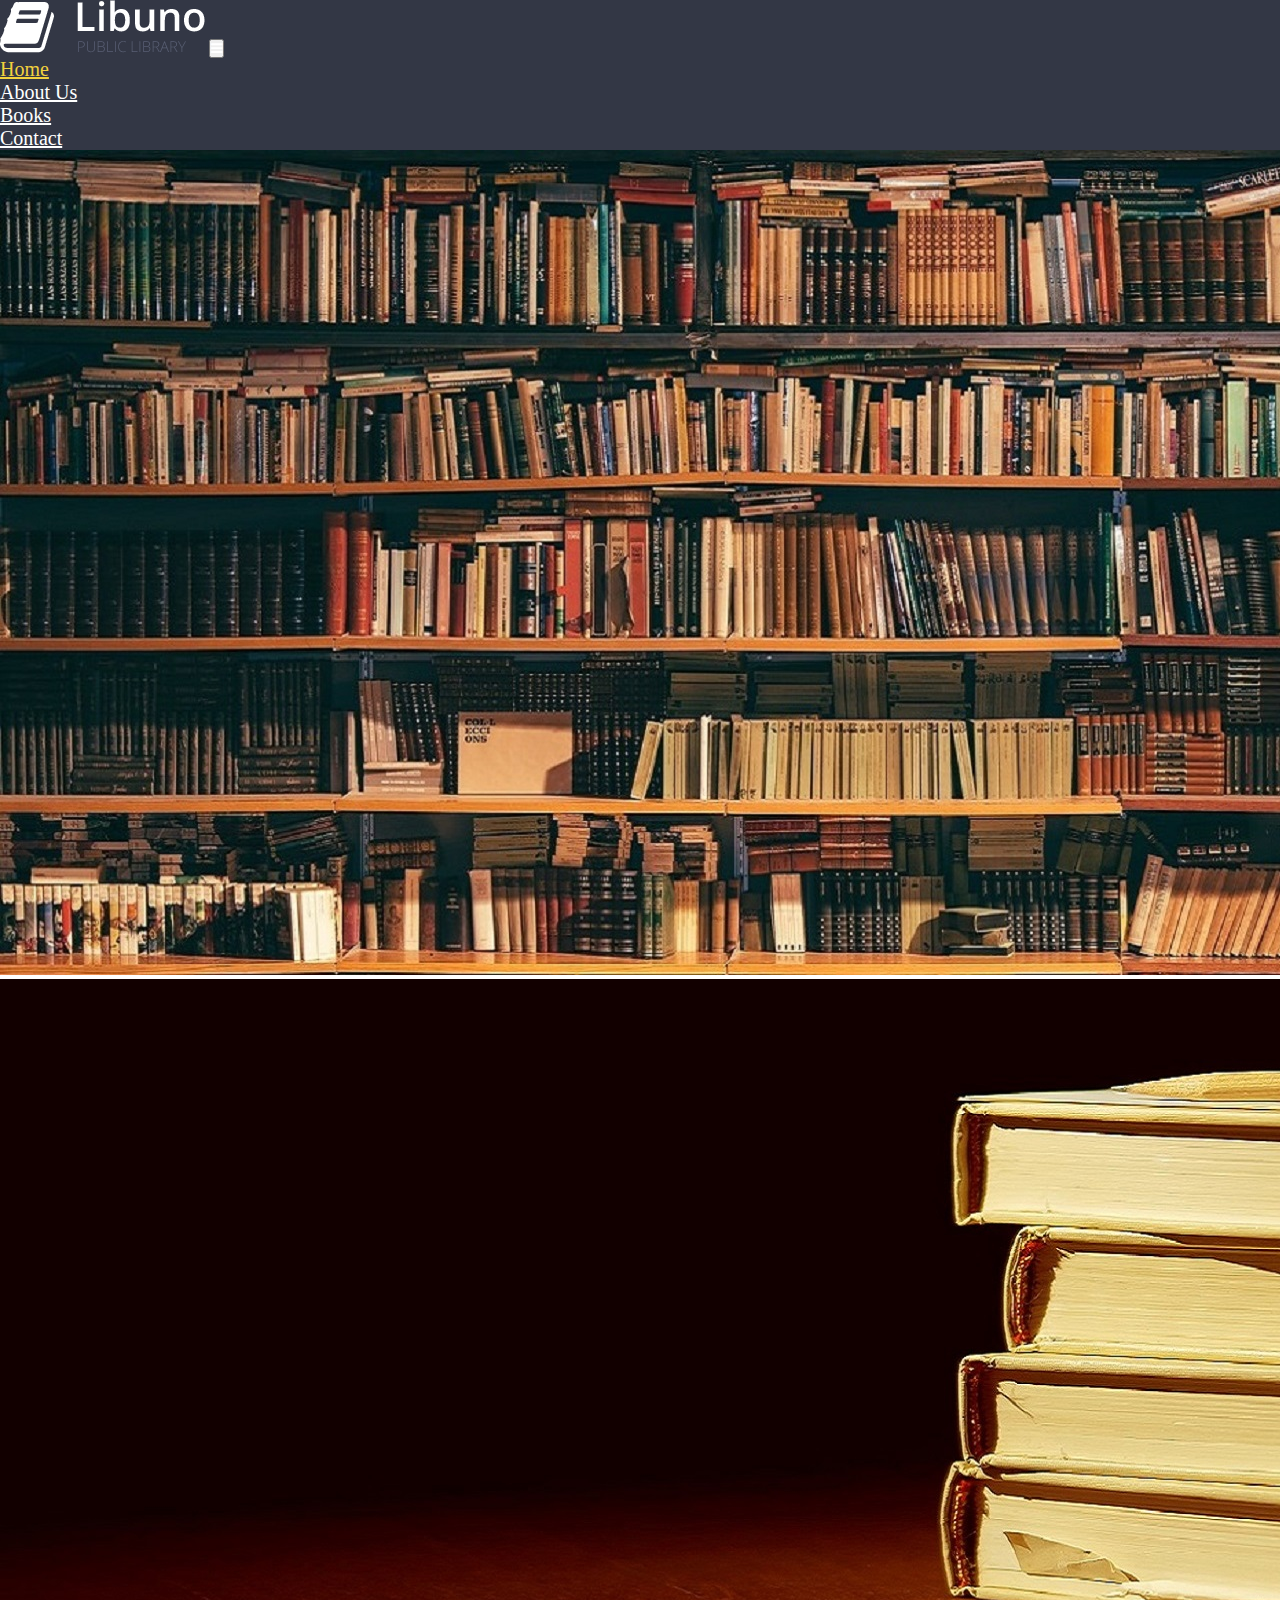
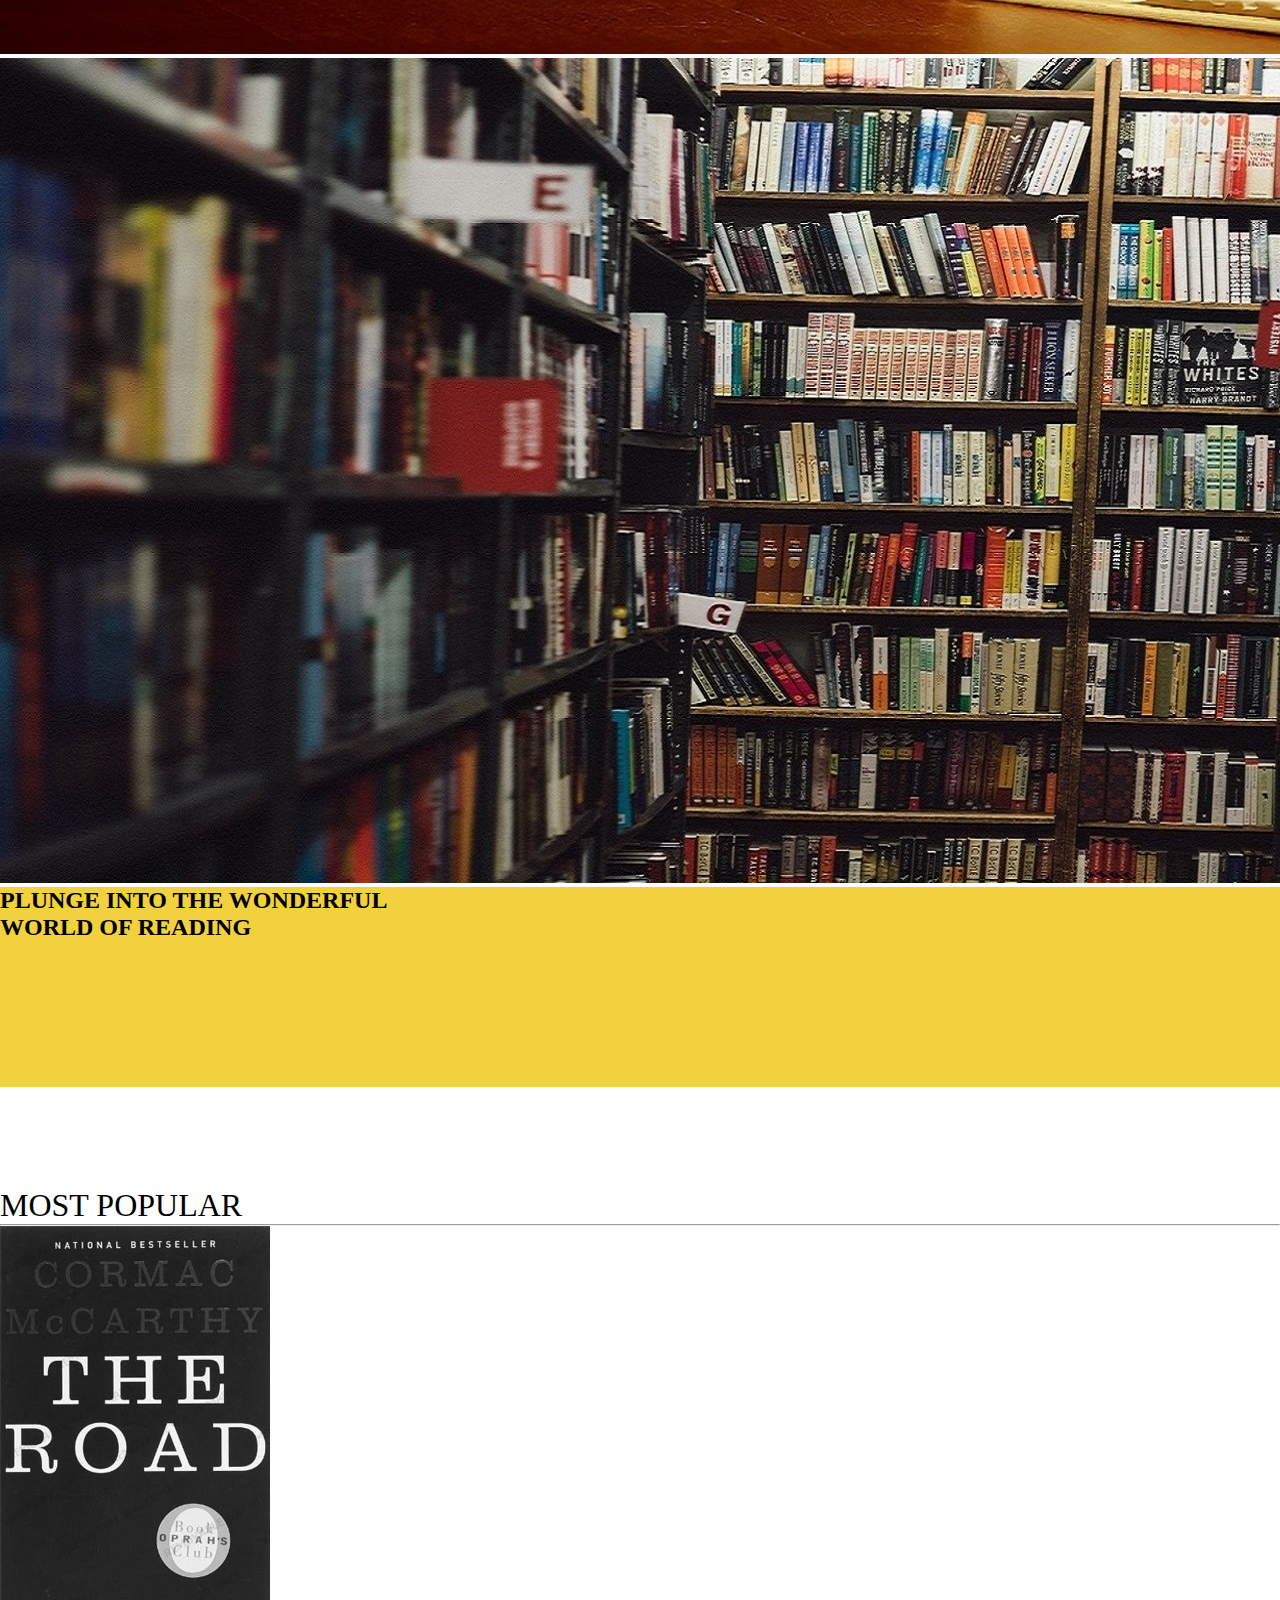
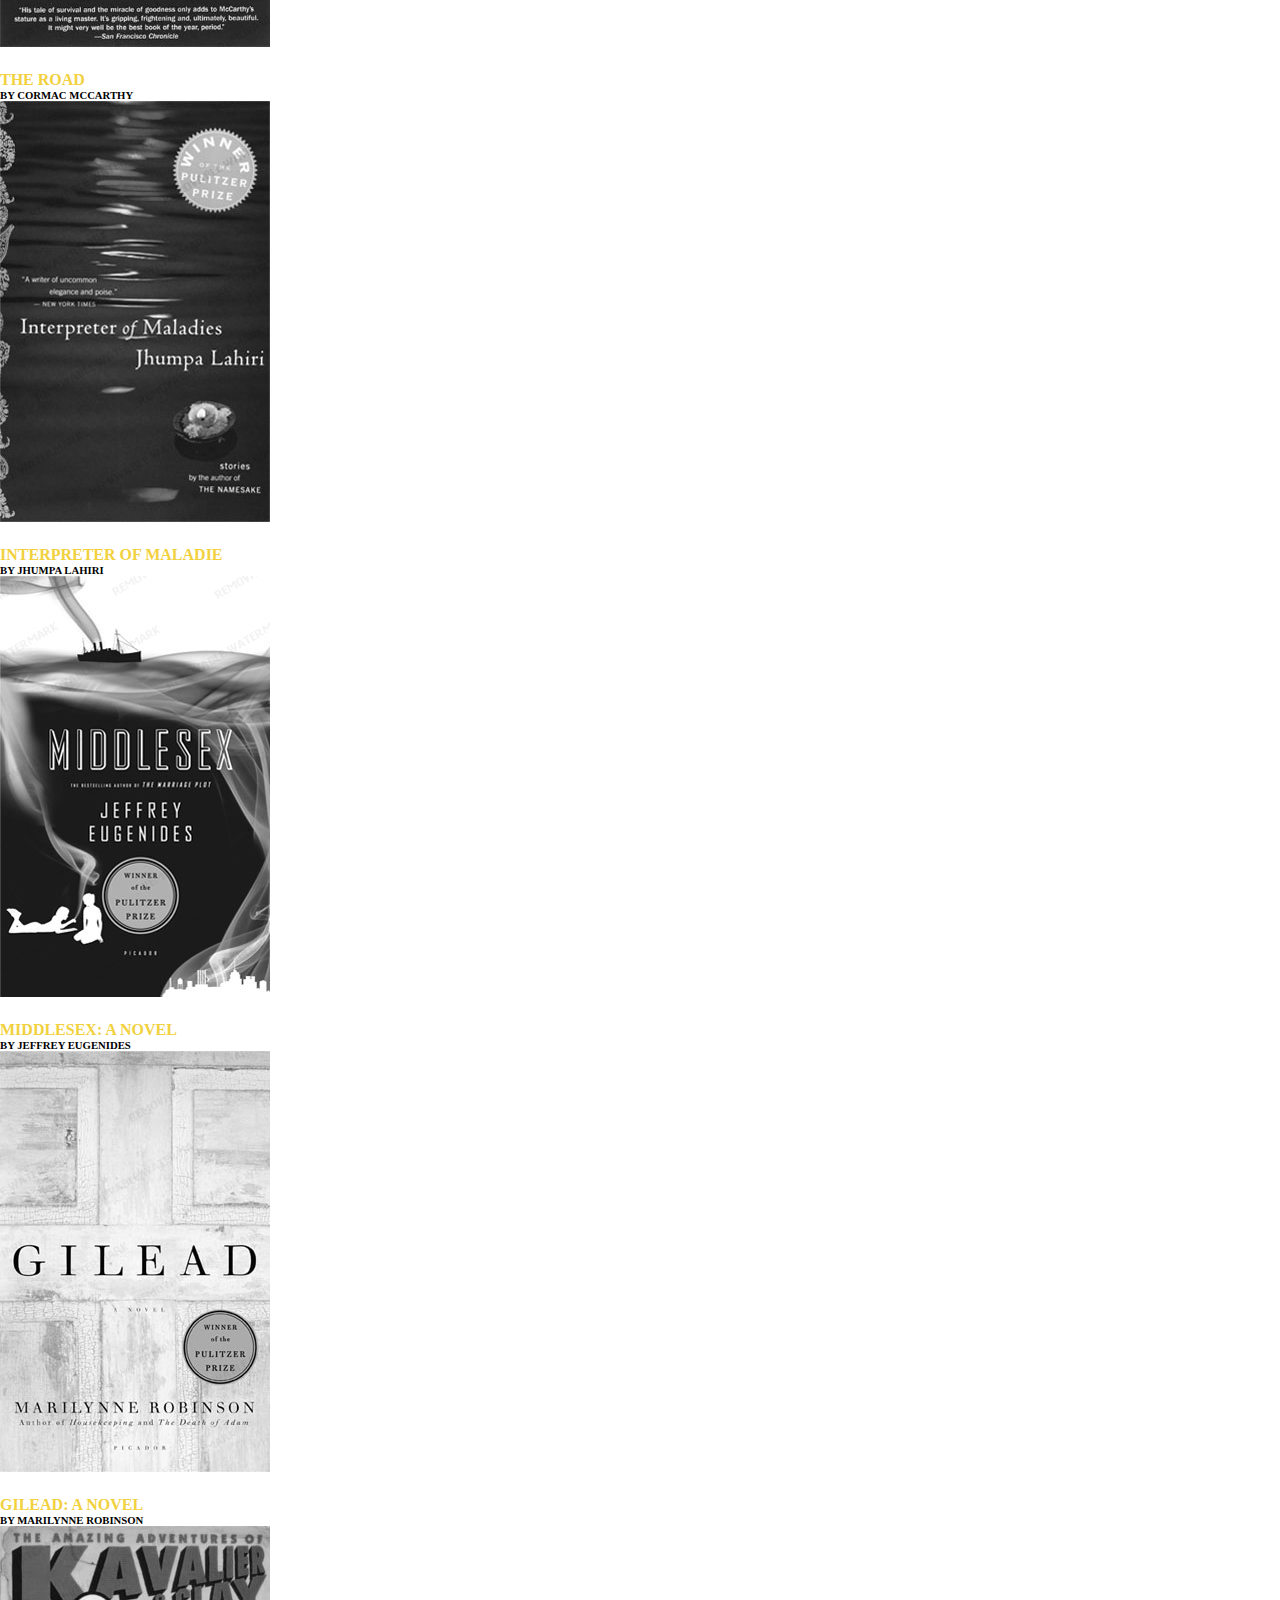
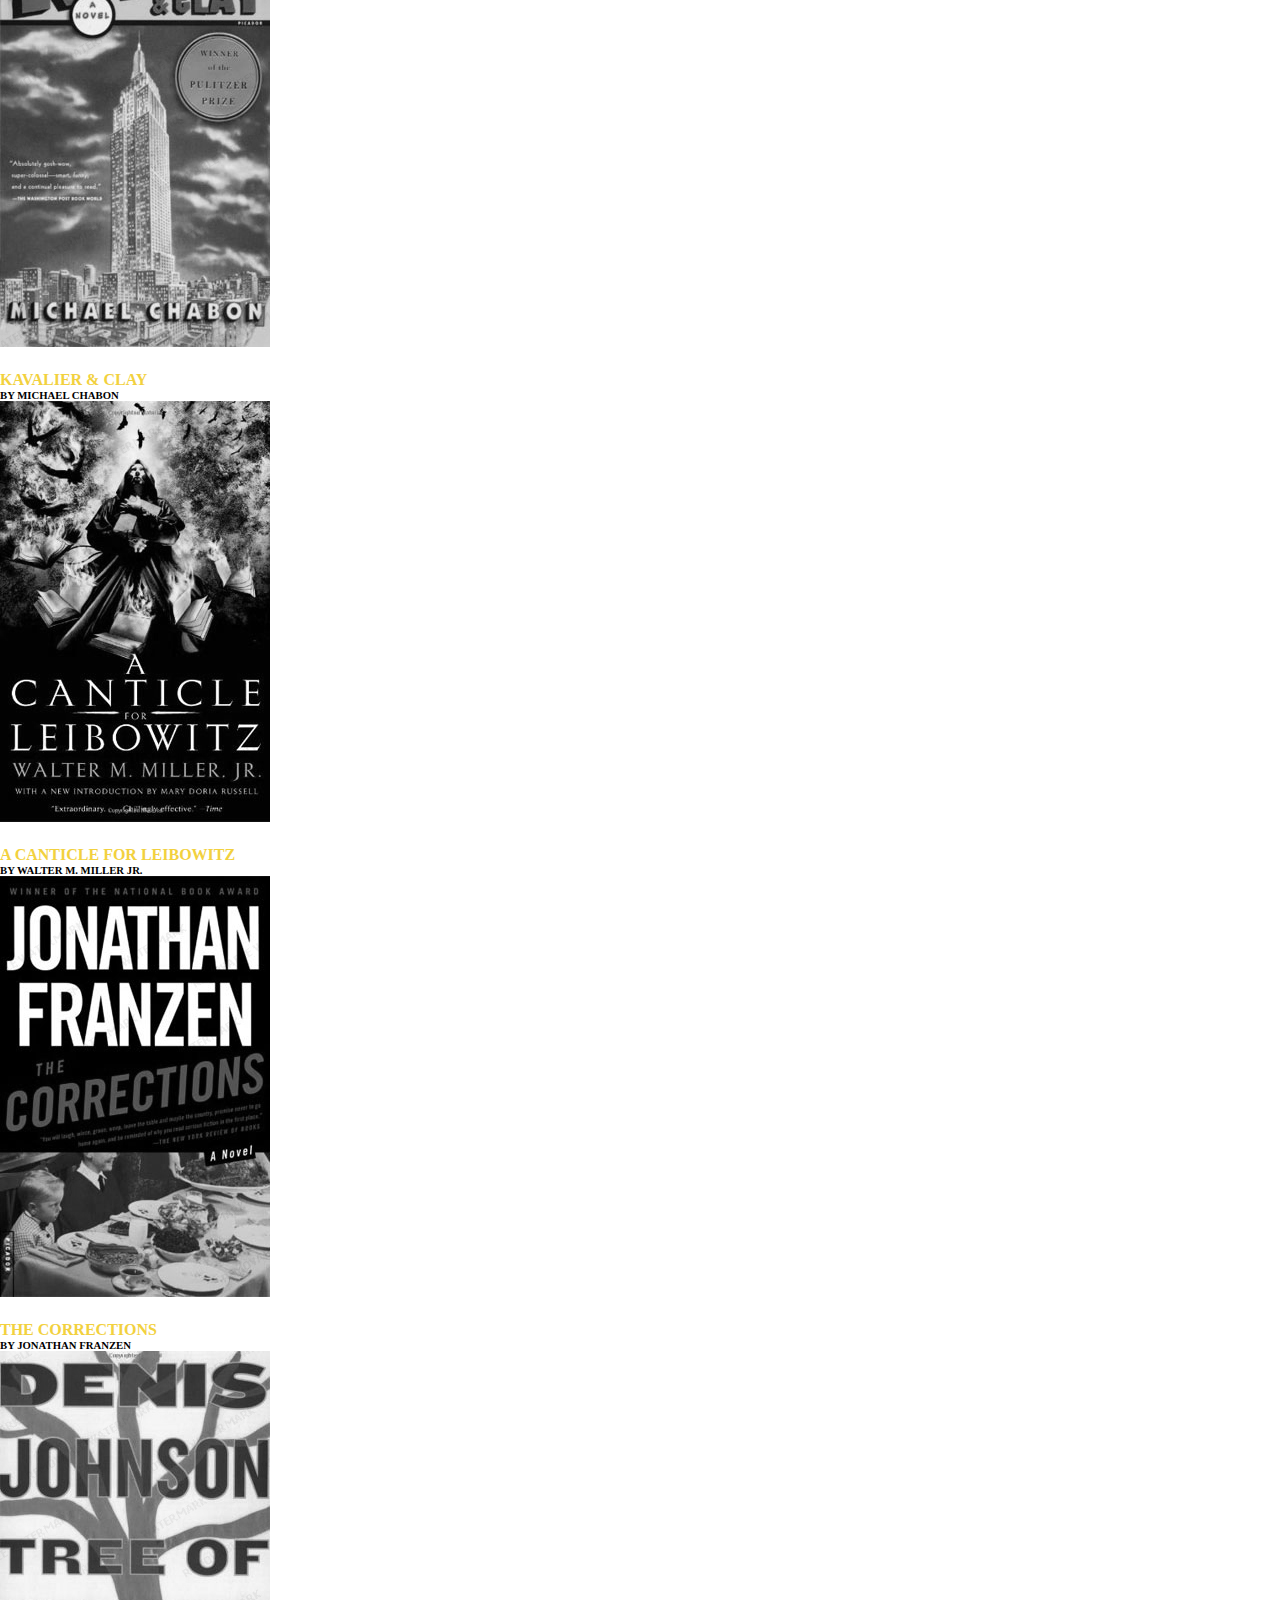
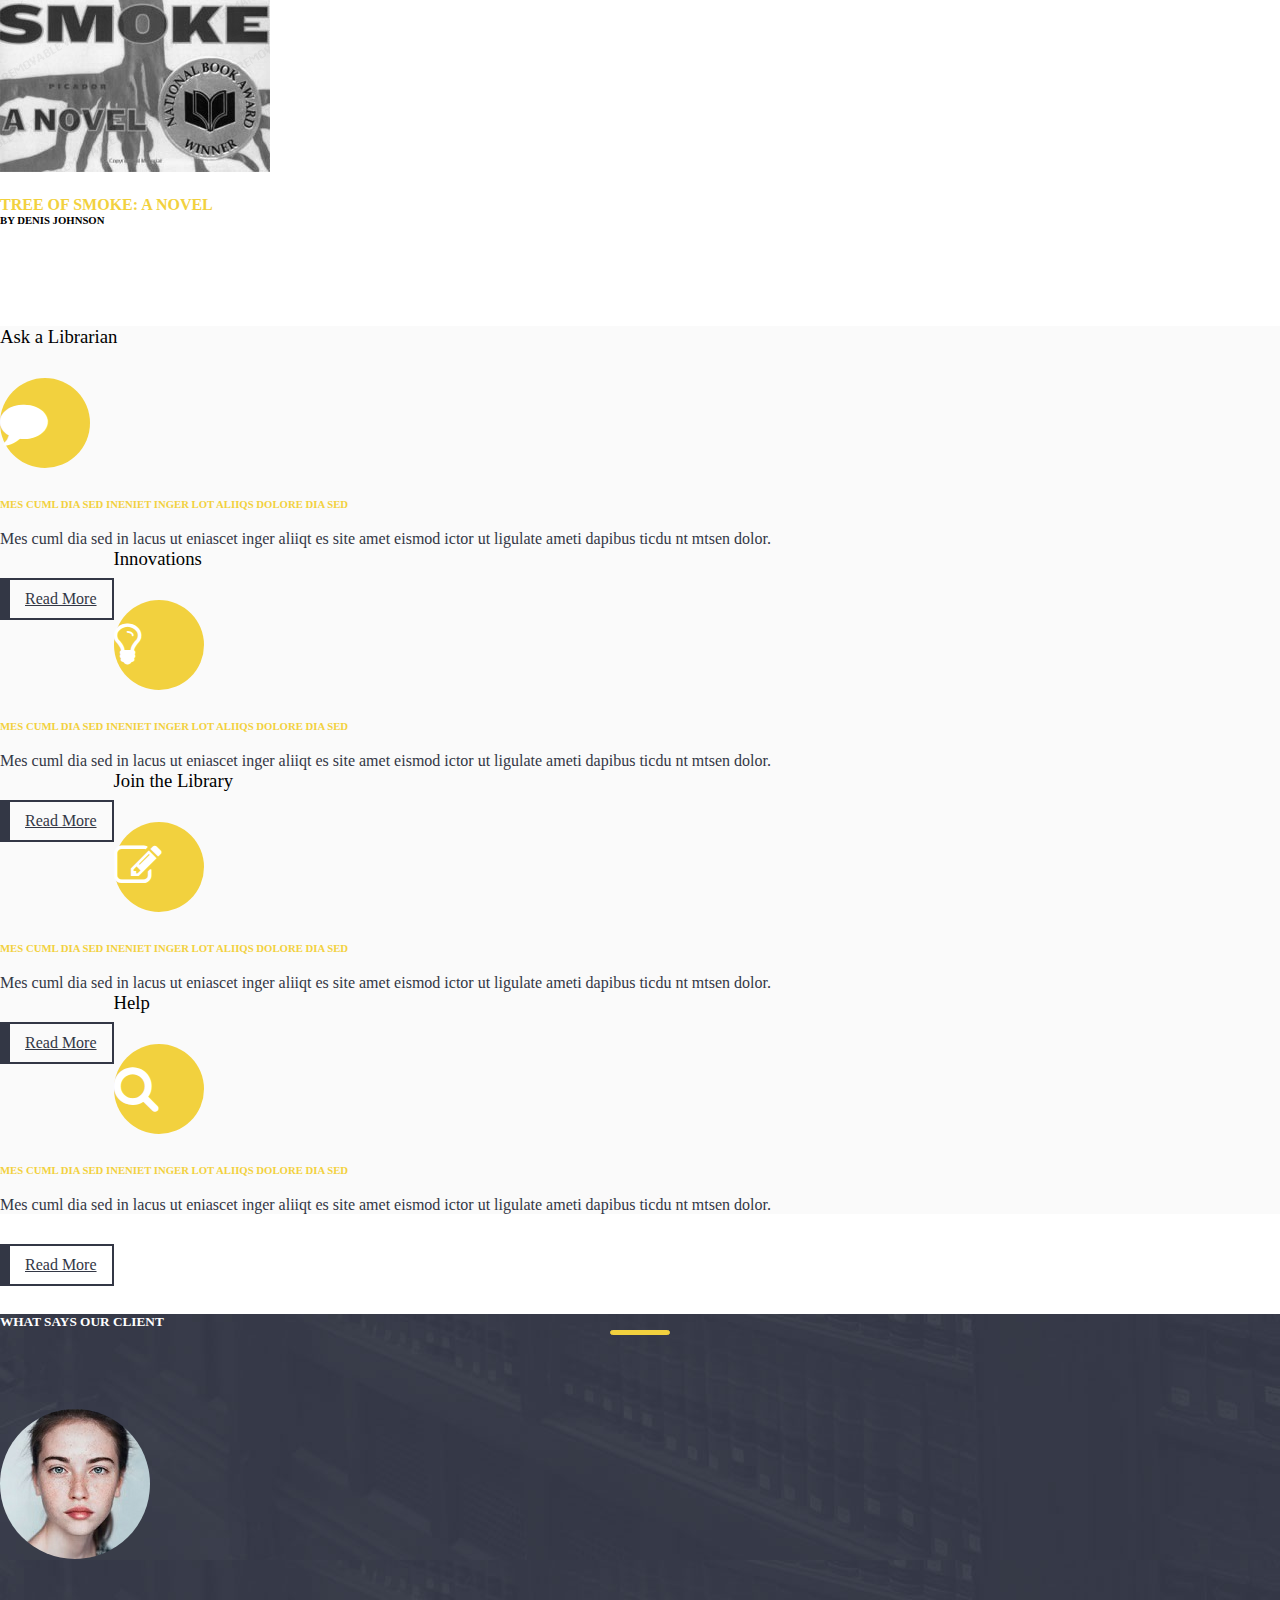
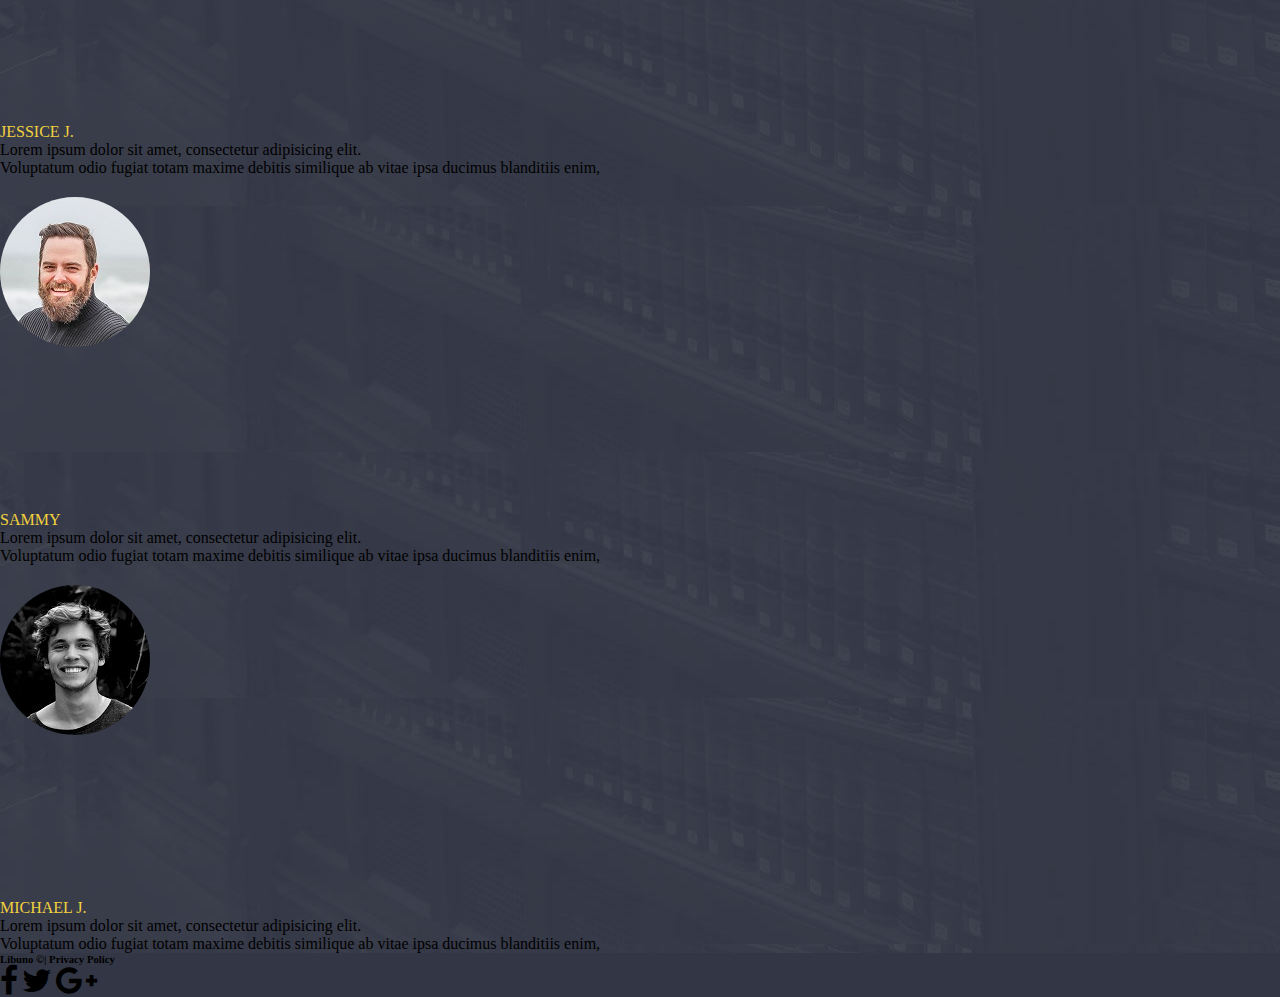
<file: index.html>
<!doctype html>
<html lang="en">
<head>
<meta charset="utf-8">
<meta name="viewport" content="width=device-width, initial-scale=1.0">
<title>Libuno Library</title>
<link rel="shortcut icon" href="images/lo.jpg">
<link rel="stylesheet" href="css/css.css">
<link rel="stylesheet" href="https://cdn.jsdelivr.net/npm/bootstrap@4.6.0/dist/css/bootstrap.min.css" integrity="sha384-B0vP5xmATw1+K9KRQjQERJvTumQW0nPEzvF6L/Z6nronJ3oUOFUFpCjEUQouq2+l" crossorigin="anonymous">
<link rel="stylesheet" href="https://stackpath.bootstrapcdn.com/font-awesome/4.7.0/css/font-awesome.min.css">
<link
    rel="stylesheet"
    href="https://cdnjs.cloudflare.com/ajax/libs/animate.css/4.1.1/animate.min.css"
  />
<link href="https://unpkg.com/aos@2.3.1/dist/aos.css" rel="stylesheet">
</head>

<body>

<nav class="navbar navbar-expand-md   my-navbar">
  <a class="navbar-brand ml-3" href="index.html"><img src="images/logo.png" class="img-fluid"></a>
  <button class="navbar-toggler" type="button" data-toggle="collapse" data-target="#navbarNav" aria-controls="navbarNav" aria-expanded="false" aria-label="Toggle navigation">
    <span class="fa fa-navicon "></span>
  </button>
  <div class="collapse navbar-collapse" id="navbarNav">
    <ul class="navbar-nav ml-auto mr-3 text-center">
      <li class="nav-item active">
        <a class="nav-link" href="index.html" style="color: #f2d13e;">Home </a>
      </li>
       <li class="nav-item active">
        <a class="nav-link" href="AboutUS.html">About Us</a>
      </li>
       <li class="nav-item active">
        <a class="nav-link" href="Books.html">Books </a>
      </li>
       <li class="nav-item active">
        <a class="nav-link" href="#">Contact </a>
      </li>
    </ul>
  </div>
</nav>



<div id="carouselExampleIndicators" class="carousel slide " data-ride="carousel">
  
  <div class="carousel-inner">
    <div class="carousel-item active">
      <img src="images/c1.jpg" class="img-fluid" alt="...">
    </div>
    <div class="carousel-item">
      <img src="images/c3.jpg" class="img-fluid" alt="...">
    </div>
    <div class="carousel-item">
      <img src="images/c2.jpg" class="img-fluid" alt="...">
    </div>
    
    <div class="jumbotron position-absolute mb-0 my-carousel rounded-0" >
    	 <div class="container">
    	 <div class="row">
    	 	<div class="col-md-7 text-white">
    	 		<h2>PLUNGE INTO THE WONDERFUL <br>WORLD OF READING</h2>
    	 	</div>
    	 	
    	 	<div class="col-md-5">
    	 		<ol class="carousel-indicators">
				<li data-target="#carouselExampleIndicators" data-slide-to="0" class="active"></li>
				<li data-target="#carouselExampleIndicators" data-slide-to="1"></li>
				<li data-target="#carouselExampleIndicators" data-slide-to="2"></li>
			  </ol>
    	 	</div>
    	 </div>
    	 </div>
    </div>
  </div>
  
</div>



<div class="container my-popular">
	<h1>MOST POPULAR</h1>
	<hr>
	<div class="row">
		<div class="col-md-3 mb-4">
			<div class="card border-0">
				<div class="card-body my-card m-0 p-0">
					<img src="images/g1.jpg" alt="" class="img-fluid card-img-top">
					<p class="card-title">THE ROAD</p>
					<h6 class="card-text font-weight-light">BY CORMAC MCCARTHY</h6>
				</div>
			</div>
		</div>
		<div class="col-md-3 mb-4">
			<div class="card border-0">
				<div class="card-body my-card m-0 p-0">
					<img src="images/g2.jpg" alt="" class="img-fluid card-img-top">
					<p class="card-title">INTERPRETER OF MALADIE</p>
					<h6 class="card-text font-weight-light">BY JHUMPA LAHIRI</h6>
				</div>
			</div>
		</div>
		<div class="col-md-3 mb-4">
			<div class="card border-0">
				<div class="card-body my-card m-0 p-0">
					<img src="images/g3.jpg" alt="" class="img-fluid card-img-top">
					<p class="card-title">MIDDLESEX: A NOVEL</p>
					<h6 class="card-text font-weight-light">BY JEFFREY EUGENIDES</h6>
				</div>
			</div>
		</div>
		<div class="col-md-3 mb-4">
			<div class="card border-0">
				<div class="card-body my-card m-0 p-0">
					<img src="images/g4.jpg" alt="" class="img-fluid card-img-top">
					<p class="card-title">GILEAD: A NOVEL</p>
					<h6 class="card-text font-weight-light">BY MARILYNNE ROBINSON</h6>
				</div>
			</div>
		</div>
	</div>
	
	
	
	<div class="row mt-5">
		<div class="col-md-3 mb-4">
			<div class="card border-0">
				<div class="card-body my-card m-0 p-0">
					<img src="images/g5.jpg" alt="" class="img-fluid card-img-top">
					<p class="card-title">KAVALIER & CLAY</p>
					<h6 class="card-text font-weight-light">BY MICHAEL CHABON</h6>
				</div>
			</div>
		</div>
		<div class="col-md-3 mb-4">
			<div class="card border-0">
				<div class="card-body my-card m-0 p-0">
					<img src="images/g6.jpg" alt="" class="img-fluid card-img-top">
					<p class="card-title">A CANTICLE FOR LEIBOWITZ</p>
					<h6 class="card-text font-weight-light">BY WALTER M. MILLER JR.</h6>
				</div>
			</div>
		</div>
		<div class="col-md-3 mb-4">
			<div class="card border-0">
				<div class="card-body my-card m-0 p-0">
					<img src="images/g7.jpg" alt="" class="img-fluid card-img-top">
					<p class="card-title">THE CORRECTIONS</p>
					<h6 class="card-text font-weight-light">BY JONATHAN FRANZEN</h6>
				</div>
			</div>
		</div>
		<div class="col-md-3 mb-4">
			<div class="card border-0">
				<div class="card-body my-card m-0 p-0">
					<img src="images/g8.jpg" alt="" class="img-fluid card-img-top">
					<p class="card-title">TREE OF SMOKE: A NOVEL</p>
					<h6 class="card-text font-weight-light">BY DENIS JOHNSON</h6>
				</div>
			</div>
		</div>
	</div>
</div>





<div class="jumbotron my-jumbo">
<div class="container-fluid">
	<div class="row">
		<div class="col-md-3">
			<div class="card bg-white border-0 my-cards text-center">
				<div class="card-body ">
					<h3>Ask a Librarian</h3>
					<div>
					<span class="fa fa-comment fa-3x "></span>
					</div>
					<h6>MES CUML DIA SED INENIET INGER LOT  ALIIQS  DOLORE  DIA  SED </h6>
					<p>Mes cuml dia sed in lacus ut eniascet inger  aliiqt es site amet eismod ictor ut ligulate  ameti dapibus ticdu nt mtsen dolor.</p>
					<a href="" class="btn">Read More</a>
				</div>
			</div>
		</div>
		<div class="col-md-3">
			<div class="card bg-white border-0 my-cards text-center">
				<div class="card-body ">
					<h3>Innovations</h3>
					<div>
					<span class="fa fa-lightbulb-o fa-3x "></span>
					</div>
					<h6>MES CUML DIA SED INENIET INGER LOT  ALIIQS  DOLORE  DIA  SED </h6>
					<p>Mes cuml dia sed in lacus ut eniascet inger  aliiqt es site amet eismod ictor ut ligulate  ameti dapibus ticdu nt mtsen dolor.</p>
					<a href="" class="btn">Read More</a>
				</div>
			</div>
		</div>
		<div class="col-md-3">
			<div class="card bg-white border-0 my-cards text-center">
				<div class="card-body ">
					<h3>Join the Library</h3>
					<div>
					<span class="fa fa-pencil-square-o fa-3x "></span>
					</div>
					<h6>MES CUML DIA SED INENIET INGER LOT  ALIIQS  DOLORE  DIA  SED </h6>
					<p>Mes cuml dia sed in lacus ut eniascet inger  aliiqt es site amet eismod ictor ut ligulate  ameti dapibus ticdu nt mtsen dolor.</p>
					<a href="" class="btn">Read More</a>
				</div>
			</div>
		</div>
		<div class="col-md-3">
			<div class="card bg-white border-0 my-cards text-center">
				<div class="card-body ">
					<h3>Help</h3>
					<div>
					<span class="fa fa-search fa-3x "></span>
					</div>
					<h6>MES CUML DIA SED INENIET INGER LOT  ALIIQS  DOLORE  DIA  SED </h6>
					<p>Mes cuml dia sed in lacus ut eniascet inger  aliiqt es site amet eismod ictor ut ligulate  ameti dapibus ticdu nt mtsen dolor.</p>
					<a href="" class="btn">Read More</a>
				</div>
			</div>
		</div>
	</div>
	</div>
</div>




 <div class="jumbotron text-center rounded-0 my-client mb-0 mt-5" >
	<h5>WHAT SAYS OUR CLIENT</h5>
	<center><hr color="#f2d13e" ></center>
	<div class="carousel slide" data-ride="carousel" id="carouselExampleIndicators1">
	<ol class="carousel-indicators">
	<li data-target="#carouselExampleIndicators1" data-slide-to="0" class="active"></li>
	<li data-target="#carouselExampleIndicators1" data-slide-to="1"></li>
	<li data-target="#carouselExampleIndicators1" data-slide-to="2"></li>
  </ol>
		<div class="carousel-inner">
			<div class="carousel-item active">
			<img src="images/client-3.jpg" class=" img-fluid my-client" >
				<div class="carousel-caption" >
				<h4 class="text-white  " >JESSICE J.</h4>
				<p>Lorem ipsum dolor sit amet, consectetur adipisicing elit. <br> Voluptatum odio fugiat totam maxime debitis similique ab vitae ipsa ducimus blanditiis enim,  </p>
				</div>



			</div>

			<div class="carousel-item ">
					<img src="images/client-2.jpg" class=" img-fluid my-client" >
				<div class="carousel-caption ">
				<h4 class="text-white" >SAMMY</h4>
				<p>Lorem ipsum dolor sit amet, consectetur adipisicing elit. <br> Voluptatum odio fugiat totam maxime debitis similique ab vitae ipsa ducimus blanditiis enim, </p>
				</div>



			</div>
			<div class="carousel-item ">
					<img src="images/client-1.jpg" class=" img-fluid my-client" >
				<div class="carousel-caption " >
				<h4 class="text-white" >MICHAEL J.</h4>
				<p>Lorem ipsum dolor sit amet, consectetur adipisicing elit. <br> Voluptatum odio fugiat totam maxime debitis similique ab vitae ipsa ducimus blanditiis enim,  </p>
				</div>



			</div>
		</div>
	</div>
</div>

<div class="jumbotron mb-0 my-footer">
<div class="container">
	<div class="row">
		<div class="col-md-4">
			<h6 class="text-white">Libuno <span class="text-secondary">&copy;| Privacy Policy</span></h6>
		</div>
		<div class="col-md-4">
	 
</div>
<div class="col-md-4">
	 <span class="fa fa-facebook-f fa-2x text-white pr-3"></span>
	 <span class="fa fa-twitter fa-2x text-white pr-3"></span>
	 <span class="fa fa-google-plus fa-2x text-white pr-3"></span>
</div>
	</div>
</div>

</div>




<script src="https://code.jquery.com/jquery-3.5.1.slim.min.js" integrity="sha384-DfXdz2htPH0lsSSs5nCTpuj/zy4C+OGpamoFVy38MVBnE+IbbVYUew+OrCXaRkfj" crossorigin="anonymous"></script>
<script src="https://cdn.jsdelivr.net/npm/popper.js@1.16.1/dist/umd/popper.min.js" integrity="sha384-9/reFTGAW83EW2RDu2S0VKaIzap3H66lZH81PoYlFhbGU+6BZp6G7niu735Sk7lN" crossorigin="anonymous"></script>
<script src="https://cdn.jsdelivr.net/npm/bootstrap@4.6.0/dist/js/bootstrap.min.js" integrity="sha384-+YQ4JLhjyBLPDQt//I+STsc9iw4uQqACwlvpslubQzn4u2UU2UFM80nGisd026JF" crossorigin="anonymous"></script>
<script src="https://unpkg.com/aos@2.3.1/dist/aos.js"></script>
<script>
	AOS.init();
	</script>
</body>
</html>
</file>
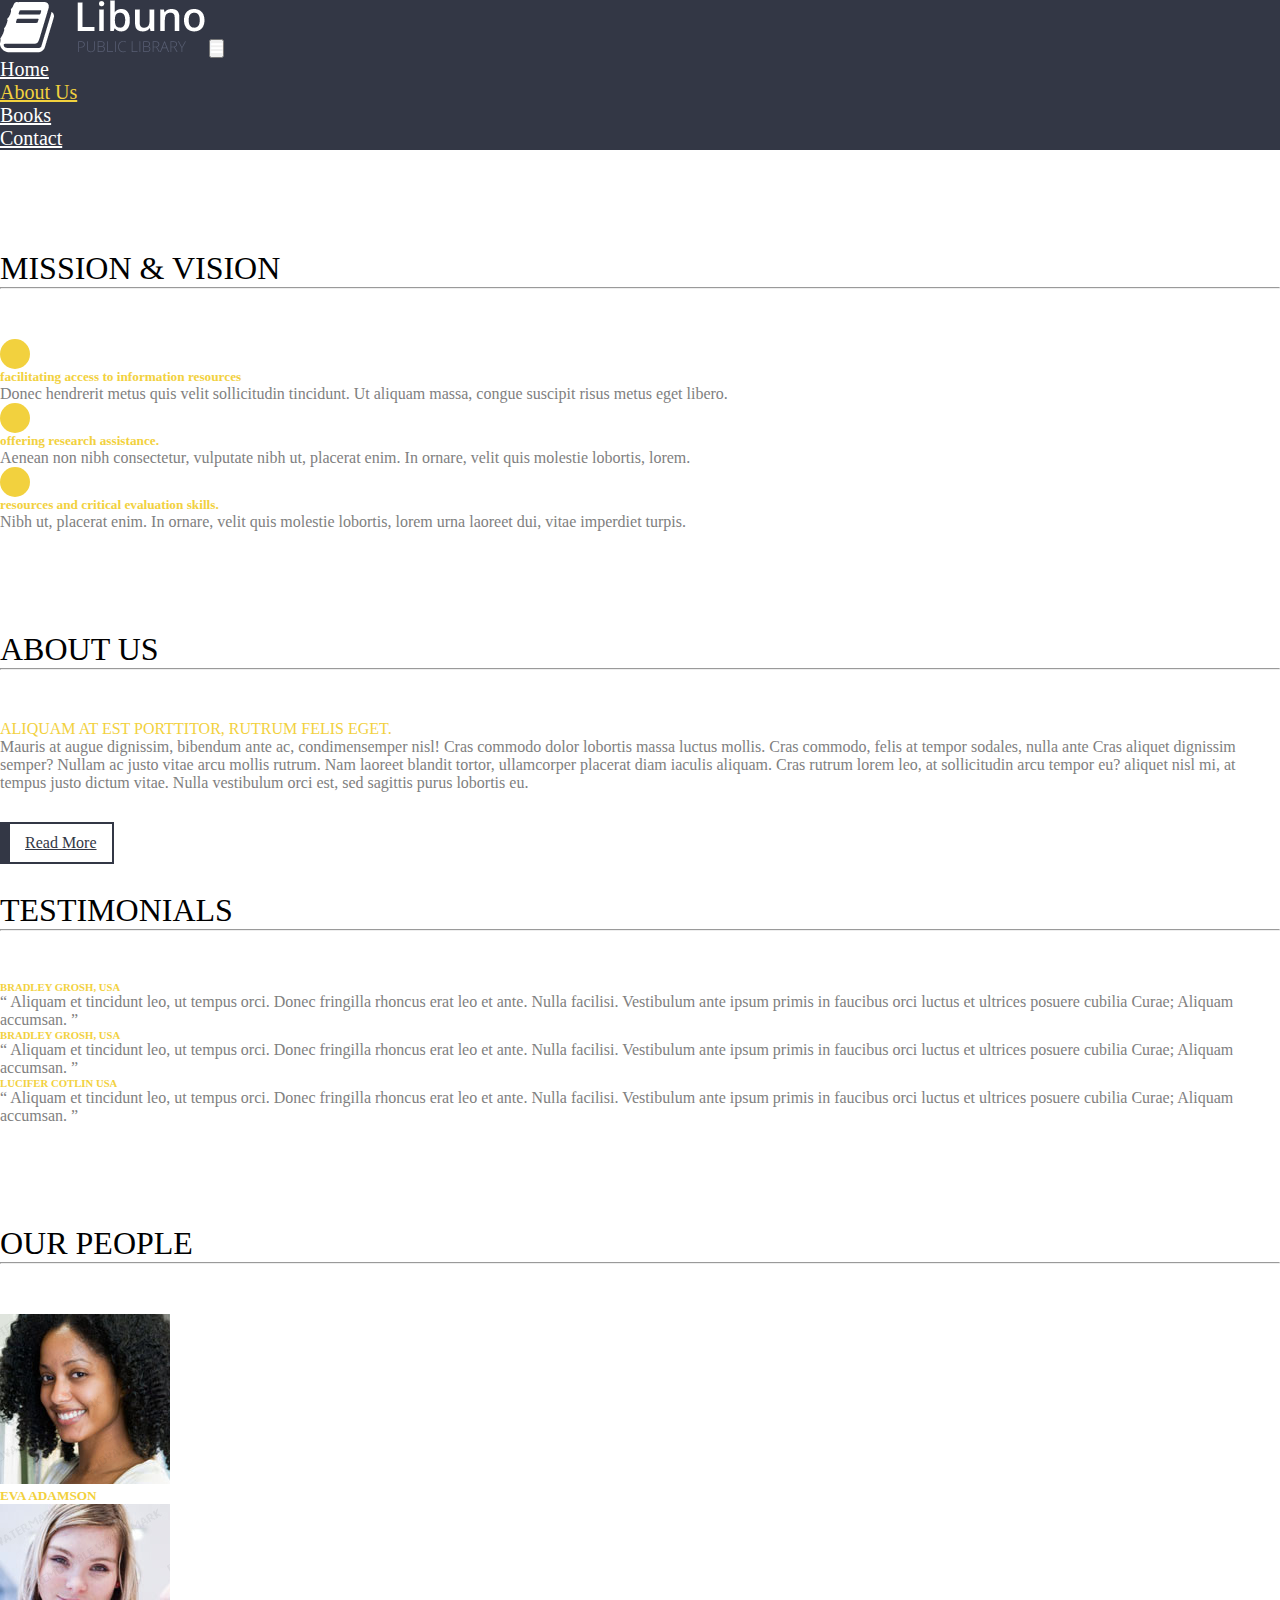
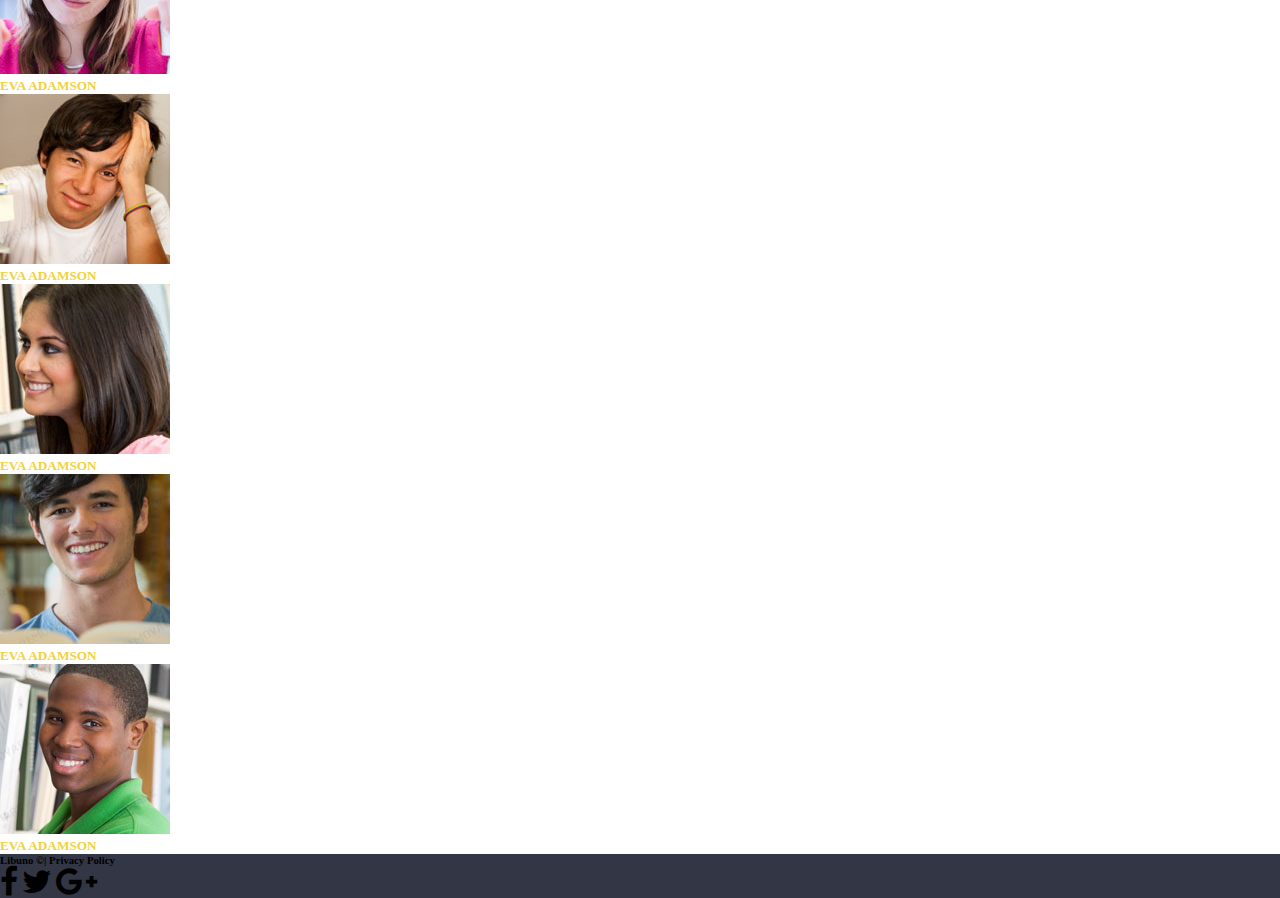
<file: AboutUS.html>
<!doctype html>
<html lang="en">
<head>
<meta charset="utf-8">
<meta name="viewport" content="width=device-width, initial-scale=1.0">
<title>About Us</title>
<link rel="shortcut icon" href="images/lo.jpg">
<link rel="stylesheet" href="css/css.css">
<link rel="stylesheet" href="https://cdn.jsdelivr.net/npm/bootstrap@4.6.0/dist/css/bootstrap.min.css" integrity="sha384-B0vP5xmATw1+K9KRQjQERJvTumQW0nPEzvF6L/Z6nronJ3oUOFUFpCjEUQouq2+l" crossorigin="anonymous">
<link rel="stylesheet" href="https://stackpath.bootstrapcdn.com/font-awesome/4.7.0/css/font-awesome.min.css">
<link
    rel="stylesheet"
    href="https://cdnjs.cloudflare.com/ajax/libs/animate.css/4.1.1/animate.min.css"
  />
<link href="https://unpkg.com/aos@2.3.1/dist/aos.css" rel="stylesheet">
</head>

<body>

<nav class="navbar navbar-expand-md   my-navbar">
  <a class="navbar-brand ml-3" href="index.html"><img src="images/logo.png" class="img-fluid"></a>
  <button class="navbar-toggler" type="button" data-toggle="collapse" data-target="#navbarNav" aria-controls="navbarNav" aria-expanded="false" aria-label="Toggle navigation">
    <span class="fa fa-navicon "></span>
  </button>
  <div class="collapse navbar-collapse" id="navbarNav">
    <ul class="navbar-nav ml-auto mr-3 text-center">
      <li class="nav-item active">
        <a class="nav-link" href="index.html">Home </a>
      </li>
       <li class="nav-item active">
        <a class="nav-link" href="AboutUS.html" style="color: #f2d13e;">About Us</a>
      </li>
       <li class="nav-item active">
        <a class="nav-link" href="Books.html">Books </a>
      </li>
       <li class="nav-item active">
        <a class="nav-link" href="">Contact </a>
      </li>
    </ul>
  </div>
</nav>



<div class="container">
	<div class="row my-mission">
		<div class="col-md-5">
			<h1>MISSION & VISION</h1>
			<hr>
			<div class="row  mb-3">
				 <div class="col-1">
				 	<div class="my-mission-number">
				 		<h5>1.</h5>
				 	</div>
				 </div>
				 <div class="col-11">
				 	<h5 class="font-weight-light">facilitating access to information resources</h5>
				 	<p>Donec hendrerit metus quis velit sollicitudin tincidunt. Ut aliquam massa, congue suscipit risus metus eget libero.</p>
				 </div>
			</div>
			<div class="row mb-3">
				 <div class="col-1">
				 	<div class="my-mission-number">
				 		<h5>2.</h5>
				 	</div>
				 </div>
				 <div class="col-11">
				 	<h5 class="font-weight-light">offering research assistance.</h5>
				 	<p>Aenean non nibh consectetur, vulputate nibh ut, placerat enim. In ornare, velit quis molestie lobortis, lorem.</p>
				 </div>
			</div>
			<div class="row mb-3">
				 <div class="col-1">
				 	<div class="my-mission-number">
				 		<h5>3.</h5>
				 	</div>
				 </div>
				 <div class="col-11">
				 	<h5 class="font-weight-light">resources and critical evaluation skills.</h5>
				 	<p>Nibh ut, placerat enim. In ornare, velit quis molestie lobortis, lorem urna laoreet dui, vitae imperdiet turpis.</p>
				 </div>
			</div>	
		</div>
		<div class="col-md-7">
			 <h1>ABOUT US</h1>
			 <hr>
			 <h4>ALIQUAM AT EST PORTTITOR, RUTRUM FELIS EGET.</h4>
			 <p>Mauris at augue dignissim, bibendum ante ac, condimensemper nisl! Cras commodo dolor lobortis massa luctus mollis. Cras commodo, felis at tempor sodales, nulla ante Cras aliquet dignissim semper? Nullam ac justo vitae arcu mollis rutrum. Nam laoreet blandit tortor, ullamcorper placerat diam iaculis aliquam. Cras rutrum lorem leo, at sollicitudin arcu tempor eu? aliquet nisl mi, at tempus justo dictum vitae. Nulla vestibulum orci est, sed sagittis purus lobortis eu.</p>
			 <a href="" class="btn">Read More</a>
		</div>
	</div>
</div>


<div class="container">
	<div class="row my-mission">
		<div class="col-md-5">
			<h1>TESTIMONIALS</h1>
			<hr>
			<h6>BRADLEY GROSH, USA</h6>
			<p>“ Aliquam et tincidunt leo, ut tempus orci. Donec fringilla rhoncus erat leo et ante. Nulla facilisi. Vestibulum ante ipsum primis in faucibus orci luctus et ultrices posuere cubilia Curae; Aliquam accumsan. ”</p>
			
			<h6>BRADLEY GROSH, USA</h6>
			<p>“ Aliquam et tincidunt leo, ut tempus orci. Donec fringilla rhoncus erat leo et ante. Nulla facilisi. Vestibulum ante ipsum primis in faucibus orci luctus et ultrices posuere cubilia Curae; Aliquam accumsan. ”</p>
			
			<h6>LUCIFER COTLIN USA</h6>
			<p>“ Aliquam et tincidunt leo, ut tempus orci. Donec fringilla rhoncus erat leo et ante. Nulla facilisi. Vestibulum ante ipsum primis in faucibus orci luctus et ultrices posuere cubilia Curae; Aliquam accumsan. ”</p>
		</div>
		<div class="col-md-7">
			<h1>OUR PEOPLE</h1>
			<hr>
			<div class="row">
				<div class="col-md-4">
					<img src="images/p1.jpg" alt="">
					<h5>EVA ADAMSON</h5>
				</div>
				<div class="col-md-4">
					<img src="images/p2.jpg" alt="">
					<h5>EVA ADAMSON</h5>
				</div>
				<div class="col-md-4">
					<img src="images/p5.jpg" alt="">
					<h5>EVA ADAMSON</h5>
				</div>
			</div>
			<div class="row">
				<div class="col-md-4">
					<img src="images/p3.jpg" alt="">
					<h5>EVA ADAMSON</h5>
				</div>
				<div class="col-md-4">
					<img src="images/p4.jpg" alt="">
					<h5>EVA ADAMSON</h5>
				</div>
				<div class="col-md-4">
					<img src="images/p6.jpg" alt="">
					<h5>EVA ADAMSON</h5>
				</div>
			</div>
		</div>
	</div>
</div>




<div class="jumbotron mb-0 my-footer mt-5 pt-5">
<div class="container">
	<div class="row">
		<div class="col-md-4">
			<h6 class="text-white">Libuno <span class="text-secondary">&copy;| Privacy Policy</span></h6>
		</div>
		<div class="col-md-4">
	 
</div>
<div class="col-md-4">
	 <span class="fa fa-facebook-f fa-2x text-white pr-3"></span>
	 <span class="fa fa-twitter fa-2x text-white pr-3"></span>
	 <span class="fa fa-google-plus fa-2x text-white pr-3"></span>
</div>
	</div>
</div>

</div>




<script src="https://code.jquery.com/jquery-3.5.1.slim.min.js" integrity="sha384-DfXdz2htPH0lsSSs5nCTpuj/zy4C+OGpamoFVy38MVBnE+IbbVYUew+OrCXaRkfj" crossorigin="anonymous"></script>
<script src="https://cdn.jsdelivr.net/npm/popper.js@1.16.1/dist/umd/popper.min.js" integrity="sha384-9/reFTGAW83EW2RDu2S0VKaIzap3H66lZH81PoYlFhbGU+6BZp6G7niu735Sk7lN" crossorigin="anonymous"></script>
<script src="https://cdn.jsdelivr.net/npm/bootstrap@4.6.0/dist/js/bootstrap.min.js" integrity="sha384-+YQ4JLhjyBLPDQt//I+STsc9iw4uQqACwlvpslubQzn4u2UU2UFM80nGisd026JF" crossorigin="anonymous"></script>
<script src="https://unpkg.com/aos@2.3.1/dist/aos.js"></script>
<script>
	AOS.init();
	</script>
</body>
</html>
</file>
<file: css/css.css>
@charset "utf-8";
/* CSS Document */


*{
	padding: 0;
	margin: 0;
	box-sizing: border-box;
}

body{
	overflow-x: hidden;
}
.my-navbar{
	background-color: #333745;
}

.my-navbar div ul li a{
	color: white;
	margin-right: 15px;
	font-size: 20px;
	transition: ease .4s;
}
.my-navbar div ul li a:hover{
	color: #f2d13e;
	cursor: pointer;

}
.my-navbar button span{
	color: white;
	transition: ease .4s;
}
.my-navbar button span:hover{
	color:#f2d13e ;
    transform: rotate(360deg) scale(1.2,1.2);
}
.my-carousel{
	bottom: 0; 
	border-radius: 0; 
	width: 100%;  
	background-color: #f2d13e !important;
	height: 200px;;
}
.my-carousel div ol li{
	width: 70px;
	height: 10px;
}
.my-popular{
	margin-top: 100px;
	
}

.my-popular h1{
	font-weight: lighter;
	
}

.my-card{
	
}

.my-card img{
	filter: grayscale(100%);
	transition: ease .3s;
}

.my-card img:hover{
	filter: grayscale(0%);
	cursor: pointer;
}
.my-card p{
	color: #f2d13e;
	margin-top: 20px;
	margin-bottom: 0px;
	font-weight: bolder;
	transition: ease .3s;
}
.my-card p:hover{
	color: #333745;
	cursor: pointer;
	
}
.my-jumbo{
	border-radius: 0px !important;
	height: auto;
	margin-top: 100px;
	background-color: #fafafa !important;
	background-image: url(../images/j1.jpg)!important;
	background-attachment: fixed;
	background-position: center;
	background-repeat: no-repeat;
	background-size: cover;
}
.my-cards div h3{
	font-weight: lighter;
	margin-bottom: 30px;
}



.my-cards div span{
	width: 90px;
	height: 90px;
	background-color: #f2d13e;
	border-radius: 100%;

}
.my-cards div div span{
	color: white;
	padding-top: 20px;
}

.my-cards div h6{
	color: #f2d13e;
	text-align: justify;
	margin-top: 30px;
	
}

.my-cards div p{
	color:#333745;
	text-align: justify;
	margin-top: 20px;
}

.my-cards div a{
	color:#333745;
	float: left;
	border: solid 2px #333745;
	padding: 10px 15px;
	border-left: 10px solid #333745;
	transition: ease .3s;
	margin-top: 30px;
}

.my-cards div a:hover{
	color:#f2d13e;
	background-color: #333745;
	
	

}


.my-client{
	margin-top: 100px;
	background-image: url(../images/caption.jpg) !important;
	height: auto;
	border-radius: 0px !important;
}


.my-client h5{
	color: white;
	margin-bottom: 0;
	margin-top: 20px;
	
}
.my-client hr{
	margin-top: 0;
	width: 60px;
	height: 5px;
	border-radius: 15px;
	text-align: left;	
	margin-bottom: 0px;
}

.my-client img{
	border-radius: 100% !important;	
	margin-bottom: 10rem;
	margin-top: 20px;
	
}
@media screen and (min-width:500px) and (max-width:768px){
	
	.my-client img{
	border-radius: 100%;
	margin-bottom: 120px;
	margin-bottom: 25rem;
	}
}

@media screen and (min-width:320px) and (max-width:499px){
	
	.my-client img{
	border-radius: 100%;
	margin-bottom: 120px;
	margin-bottom: 30rem;
	}
}

@media screen and  (max-width:319px){
	
	.my-client img{
	border-radius: 100%;
	margin-bottom: 120px;
	margin-bottom:34rem;
	}
}
.my-client h4{
	font-weight: lighter;
	color: #f2d13e !important;
	
}

.my-client-oprator{
	 font-weight:bolder;
	color: #8eec69;
}

.my-footer{
	background-color: #333745 !important;
	border-radius: 0px !important;
}
.my-mission div h1{
	font-weight: lighter;
	margin-top: 100px;
}
.my-mission div hr{
	margin-bottom: 50px;
}
.my-mission-number{
	width: 30px;
	height: 30px;
	border-radius: 100%;
	background-color: #f2d13e; 
}
.my-mission-number h5{
	color: white;
	padding-left: 10px;
}

.my-mission div h4{
	font-weight: lighter;
	color: #f2d13e;
}

.my-mission div p{
	color: gray;
}

.my-mission div div div h5{
	color: #f2d13e; 
}

.my-mission div a{
	color:#333745;
	float: left;
	border: solid 2px #333745;
	padding: 10px 15px;
	border-left: 10px solid #333745;
	transition: ease .3s;
	margin-top: 30px;
}

.my-mission div a:hover{
	color:#f2d13e;
	background-color: #333745;
	
	

}

.my-mission h6{
	color: #f2d13e;
}
</file>
